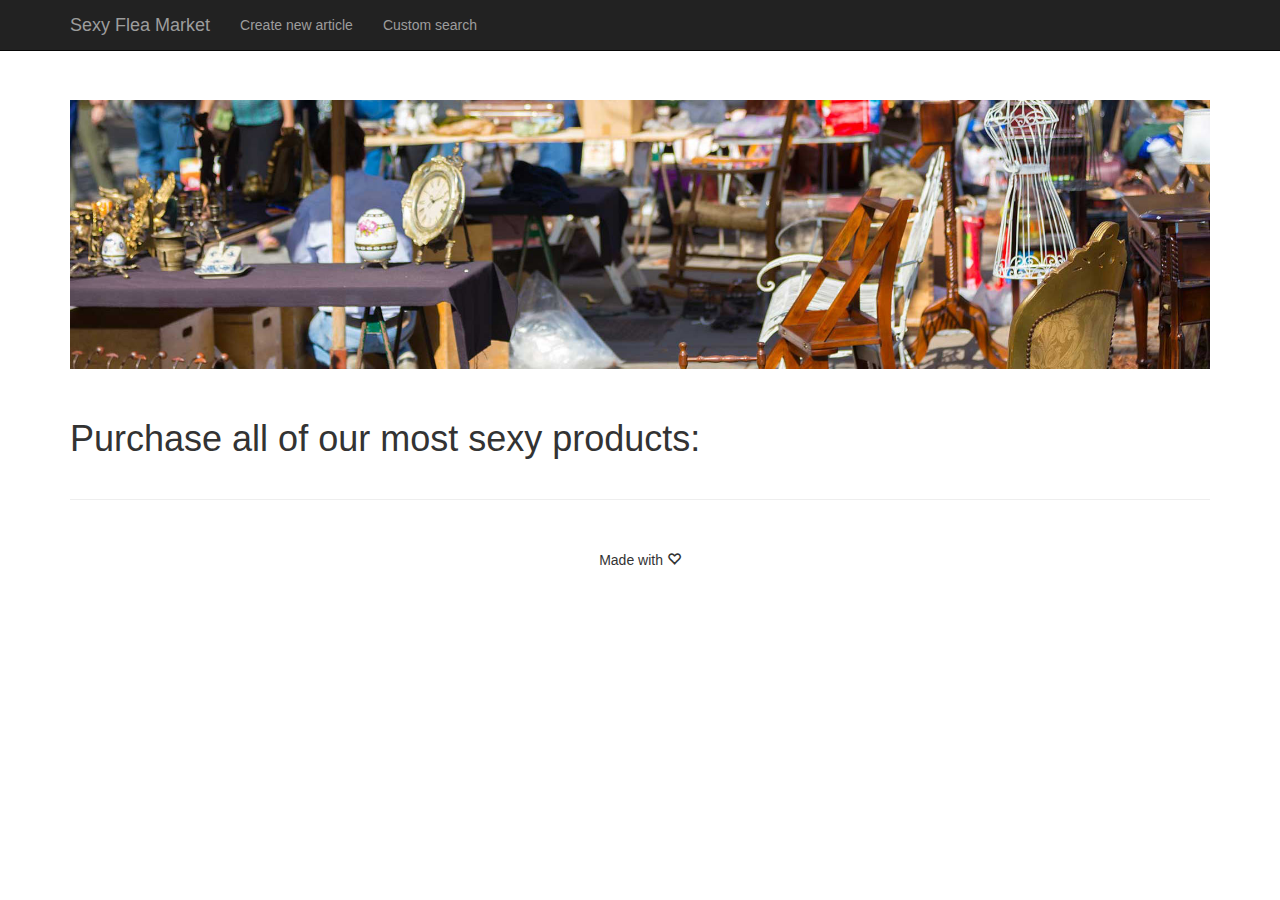
<file: index.html>
<!DOCTYPE html>
<html lang="en">

<head>

    <meta charset="utf-8">
    <meta http-equiv="X-UA-Compatible" content="IE=edge">
    <meta name="viewport" content="width=device-width, initial-scale=1">
    <meta name="description" content="Client for the RESTful API of the FleaMarket Application.">
    <meta name="author" content="Daniel Brunner, Ricarda Schagerl">

    <title>Sexy Flea Market - The sexy client</title>

    <!-- Bootstrap Core CSS -->
    <link href="css/bootstrap.min.css" rel="stylesheet">

    <!-- Custom CSS -->
    <link href="css/shop-homepage.css" rel="stylesheet">

    <!-- HTML5 Shim and Respond.js IE8 support of HTML5 elements and media queries -->
    <!-- WARNING: Respond.js doesn't work if you view the page via file:// -->
    <!--[if lt IE 9]>
        <script src="https://oss.maxcdn.com/libs/html5shiv/3.7.0/html5shiv.js"></script>
        <script src="https://oss.maxcdn.com/libs/respond.js/1.4.2/respond.min.js"></script>
    <![endif]-->

</head>

<body class="index">

    <!-- Navigation -->
    <nav class="navbar navbar-inverse navbar-fixed-top" role="navigation">
        <div class="container">
            <!-- Brand and toggle get grouped for better mobile display -->
            <div class="navbar-header">
                <button type="button" class="navbar-toggle" data-toggle="collapse" data-target="#bs-example-navbar-collapse-1">
                    <span class="sr-only">Toggle navigation</span>
                    <span class="icon-bar"></span>
                    <span class="icon-bar"></span>
                    <span class="icon-bar"></span>
                </button>
                <a class="navbar-brand" href="#">Sexy Flea Market</a>
            </div>
            
            <!-- Collect the nav links, forms, and other content for toggling -->
            <div class="collapse navbar-collapse" id="bs-example-navbar-collapse-1">
                <ul class="nav navbar-nav">
                    <li>
                        <a href="./newProduct.html">Create new article</a>
                    </li>
                    <li>
                        <a href="./filteredProducts.html">Custom search</a>
                    </li>
                </ul>
            </div>
            <!-- /.navbar-collapse -->
        </div>
        <!-- /.container -->
    </nav>

    <!-- Page Content -->
    <div class="container">

        <div class="row header-holder">
            <div class="col-md-12">
                <img src="img/flea-market-small.jpg" class="img-responsive" alt="">
            </div>
        </div>

        <h1 class="main-headline">Purchase all of our most sexy products:</h1>
        <div class="row article-holder"></div>

    </div>
    <!-- /.container -->

    <div class="container">

        <hr>

        <!-- Footer -->
        <footer>
            <div class="row">
                <div class="col-lg-12">
                    <p>Made with <i class="glyphicon glyphicon-heart-empty" aria-hidden="true"></i></p>
                </div>
            </div>
        </footer>

    </div>
    <!-- /.container -->

    <!-- jQuery -->
    <script src="js/jquery.js"></script>

    <!-- Bootstrap Core JavaScript -->
    <script src="js/bootstrap.min.js"></script>

    <!-- Custom -->
    <script src="js/apiRequests.js"></script>

</body>

</html>
</file>
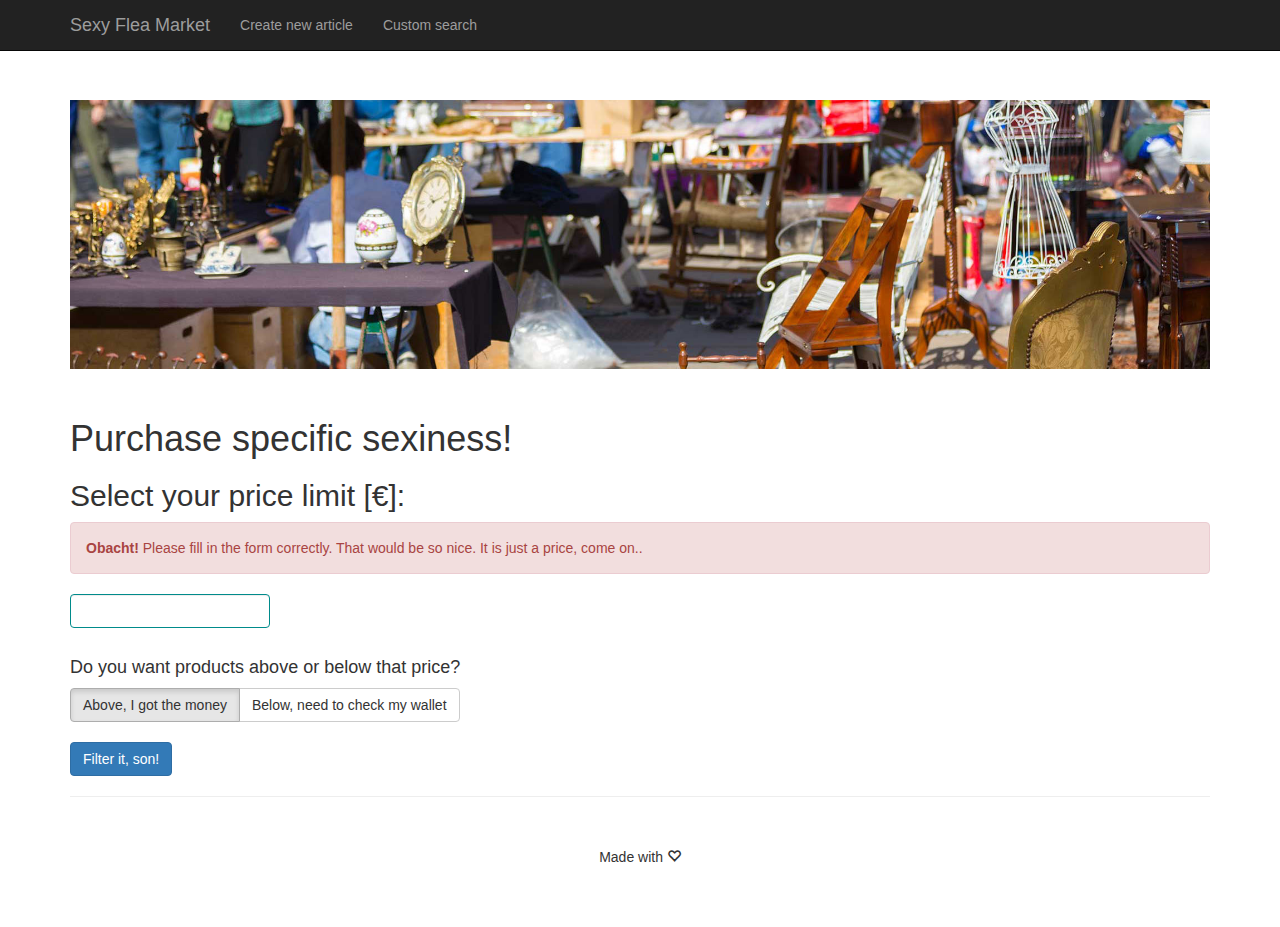
<file: filteredProducts.html>
<!DOCTYPE html>
<html lang="en">

<head>

    <meta charset="utf-8">
    <meta http-equiv="X-UA-Compatible" content="IE=edge">
    <meta name="viewport" content="width=device-width, initial-scale=1">
    <meta name="description" content="Client for the RESTful API of the FleaMarket Application.">
    <meta name="author" content="Daniel Brunner, Ricarda Schagerl">

    <title>Sexy Flea Market - The sexy client</title>

    <!-- Bootstrap Core CSS -->
    <link href="css/bootstrap.min.css" rel="stylesheet">

    <!-- Custom CSS -->
    <link href="css/shop-homepage.css" rel="stylesheet">

    <!-- HTML5 Shim and Respond.js IE8 support of HTML5 elements and media queries -->
    <!-- WARNING: Respond.js doesn't work if you view the page via file:// -->
    <!--[if lt IE 9]>
        <script src="https://oss.maxcdn.com/libs/html5shiv/3.7.0/html5shiv.js"></script>
        <script src="https://oss.maxcdn.com/libs/respond.js/1.4.2/respond.min.js"></script>
    <![endif]-->

</head>

<body class="filteredProducts">

    <!-- Navigation -->
    <nav class="navbar navbar-inverse navbar-fixed-top" role="navigation">
        <div class="container">
            <!-- Brand and toggle get grouped for better mobile display -->
            <div class="navbar-header">
                <button type="button" class="navbar-toggle" data-toggle="collapse" data-target="#bs-example-navbar-collapse-1">
                    <span class="sr-only">Toggle navigation</span>
                    <span class="icon-bar"></span>
                    <span class="icon-bar"></span>
                    <span class="icon-bar"></span>
                </button>
                <a class="navbar-brand" href="./index.html">Sexy Flea Market</a>
            </div>

            <!-- Collect the nav links, forms, and other content for toggling -->
            <div class="collapse navbar-collapse" id="bs-example-navbar-collapse-1">
                <ul class="nav navbar-nav">
                    <li>
                        <a href="./newProduct.html">Create new article</a>
                    </li>
                    <li>
                        <a href="#">Custom search</a>
                    </li>
                </ul>
            </div>
            <!-- /.navbar-collapse -->
        </div>
        <!-- /.container -->
    </nav>

    <!-- Page Content -->
    <div class="container">

        <div class="row header-holder">
            <div class="col-md-12">
                <img src="img/flea-market-small.jpg" class="img-responsive" alt="">
            </div>
        </div>

        <h1 class="main-headline">Purchase specific sexiness!</h1>
        <h2>Select your price limit [€]:</h2>

        <div class="alert alert-danger">
            <strong>Obacht!</strong> Please fill in the form correctly. That would be so nice. It is just a price, come on..
        </div>

        <div class="form-group" style="width: 200px; margin-bottom: 30px;">
            <input class="form-control price_input" type="number" style="border-color: darkcyan" />
        </div>

        <h4>Do you want products above or below that price?</h4>
        <div class="btn-group" data-toggle="buttons">
            <label class="btn btn-default active">
                    <input type="radio" checked="" name="price" value="priceAbove">Above, I got the money
                </label>
            <label class="btn btn-default">
                    <input type="radio" name="price" value="priceBelow">Below, need to check my wallet
                </label>
        </div>

        <button id="filterButton" class="btn btn-primary" style="display: block; margin-top: 20px;">Filter it, son!</button>

        <div class="row article-holder"></div>

    </div>
    <!-- /.container -->

    <div class="container">

        <hr>

        <!-- Footer -->
        <footer>
            <div class="row">
                <div class="col-lg-12">
                    <p>Made with <i class="glyphicon glyphicon-heart-empty" aria-hidden="true"></i></p>
                </div>
            </div>
        </footer>

    </div>
    <!-- /.container -->

    <!-- jQuery -->
    <script src="js/jquery.js"></script>

    <!-- Bootstrap Core JavaScript -->
    <script src="js/bootstrap.min.js"></script>

    <!-- Custom -->
    <script src="js/filteredProducts.js"></script>

</body>

</html>
</file>
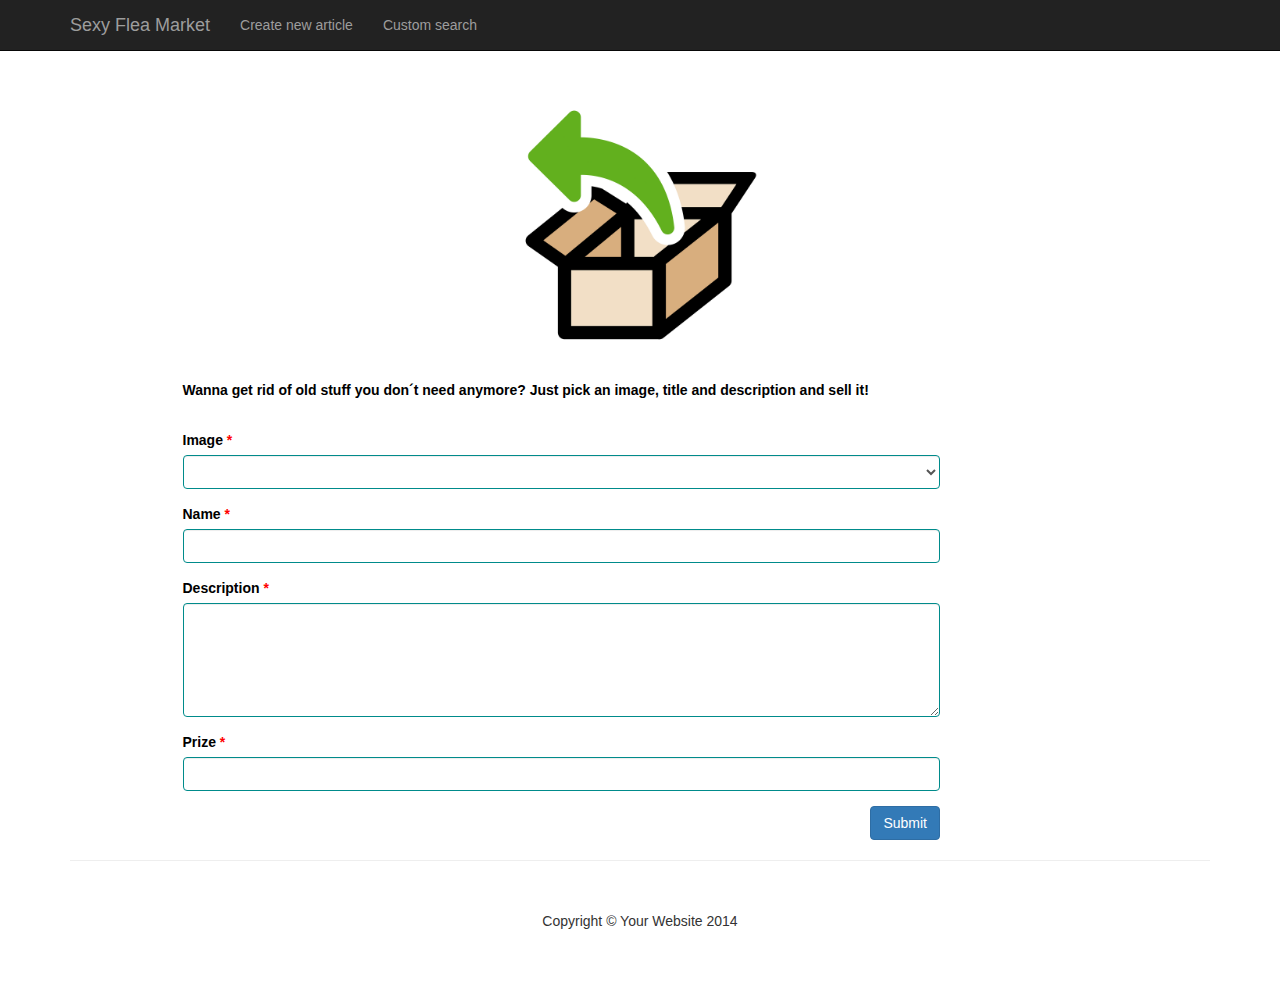
<file: newProduct.html>
<!DOCTYPE html>
<html lang="en">

<head>

    <meta charset="utf-8">
    <meta http-equiv="X-UA-Compatible" content="IE=edge">
    <meta name="viewport" content="width=device-width, initial-scale=1">
    <meta name="description" content="">
    <meta name="author" content="">

    <title>Sexy Flea Market - The sexy client</title>

    <!-- Bootstrap Core CSS -->
    <link href="css/bootstrap.min.css" rel="stylesheet">

    <!-- Custom CSS -->
    <link href="css/shop-homepage.css" rel="stylesheet">

    <!-- HTML5 Shim and Respond.js IE8 support of HTML5 elements and media queries -->
    <!-- WARNING: Respond.js doesn't work if you view the page via file:// -->
    <!--[if lt IE 9]>
        <script src="https://oss.maxcdn.com/libs/html5shiv/3.7.0/html5shiv.js"></script>
        <script src="https://oss.maxcdn.com/libs/respond.js/1.4.2/respond.min.js"></script>
    <![endif]-->

</head>

<body class="newProduct">

    <!-- Navigation -->
    <nav class="navbar navbar-inverse navbar-fixed-top" role="navigation">
        <div class="container">
            <!-- Brand and toggle get grouped for better mobile display -->
            <div class="navbar-header">
                <button type="button" class="navbar-toggle" data-toggle="collapse" data-target="#bs-example-navbar-collapse-1">
                    <span class="sr-only">Toggle navigation</span>
                    <span class="icon-bar"></span>
                    <span class="icon-bar"></span>
                    <span class="icon-bar"></span>
                </button>
                <a class="navbar-brand" href="./index.html">Sexy Flea Market</a>
            </div>
            <!-- Collect the nav links, forms, and other content for toggling -->
            <div class="collapse navbar-collapse" id="bs-example-navbar-collapse-1">
                <ul class="nav navbar-nav">
                    <li>
                        <a href="./newProduct.html">Create new article</a>
                    </li>
                    <li>
                        <a href="./filteredProducts.html">Custom search</a>
                    </li>
                </ul>
            </div>
            <!-- /.navbar-collapse -->
        </div>
        <!-- /.container -->
    </nav>

    <!-- Page Content -->
    <div class="container">

        <div class="row header-holder">
            <div class="col-md-12 text-center">
                <img class="img-responsive " src="img/upload.png" alt="" style="max-height: 250px;">
            </div>
        </div>


        <div class="row">

            <!--Upload Formular-->
            <div class="col-md-10 col-md-offset-1">

                <!-- Special version of Bootstrap that only affects content wrapped in .bootstrap-iso -->
                <!-- Special version of Bootstrap that only affects content wrapped in .bootstrap-iso -->
                <link rel="stylesheet" href="https://formden.com/static/cdn/bootstrap-iso.css" />

                <!-- Inline CSS based on choices in "Settings" tab -->
                <style>
                    .bootstrap-iso .formden_header h2,
                    .bootstrap-iso .formden_header p,
                    .bootstrap-iso form {
                        font-family: Arial, Helvetica, sans-serif;
                        color: black
                    }
                    
                    .bootstrap-iso form button,
                    .bootstrap-iso form button:hover {
                        color: white !important;
                    }
                    
                    .asteriskField {
                        color: red;
                    }
                </style>

                <!-- HTML Form (wrapped in a .bootstrap-iso div) -->
                <div class="bootstrap-iso">
                    <div class="container-fluid">
                        <div class="row">
                            <div class="col-md-10 col-sm-10 col-xs-12">
                                <form>

                                    <p style="font-weight: bold">Wanna get rid of old stuff you don´t need anymore? Just pick an image, title and description
                                        and sell it!</p><br/>

                                    <div class="alert alert-danger">
                                        <strong>Obacht!</strong> Please fill in the form correctly. That would be so nice.
                                    </div>

                            
                            <div class="form-group ">
                                <label class="control-label requiredField" for="article_image">Image
<span class="asteriskField">
        *
       </span>
      </label>
                                <select class="form-control" id="article_image" name="article_image" type="text" style="border-color: darkcyan"></select>
                            </div>

                            <div class="form-group ">
                                <label class="control-label requiredField" for="name">
       Name
       <span class="asteriskField">
        *
       </span>
      </label>
                                <input class="form-control" id="name" name="name" type="text" style="border-color: darkcyan" />
                            </div>
                            <div class="form-group ">
                                <label class="control-label requiredField" for="description">
       Description
       <span class="asteriskField">
        *
       </span>
      </label>
                                <textarea class="form-control" id="description" rows="5" name="description" type="text" style="border-color: darkcyan"></textarea>
                            </div>
                            <div class="form-group ">
                                <label class="control-label requiredField" for="prize">
       Prize
       <span class="asteriskField">
        *
       </span>
      </label>
                                <input class="form-control" id="prize" name="prize" type="number" style="border-color: darkcyan" />
                            </div>
                            <div class="form-group">
                                <div>
                                    <button id="submitButton" class="btn btn-primary pull-right" name="submit">Submit</button>
                                </div>
                            </div>
                            </form>
                        </div>
                    </div>
                </div>
            </div>
            <!--Upload Formular Ende-->

        </div>
    </div>

    </div>
    <!-- /.container -->

    <div class="container">

        <hr>

        <!-- Footer -->
        <footer>
            <div class="row">
                <div class="col-lg-12">
                    <p>Copyright &copy; Your Website 2014</p>
                </div>
            </div>
        </footer>

    </div>
    <!-- /.container -->

    <!-- jQuery -->
    <script src="js/jquery.js"></script>

    <!-- Bootstrap Core JavaScript -->
    <script src="js/bootstrap.min.js"></script>
    <script src="js/newProductValidation.js"></script>

</body>

</html>
</file>
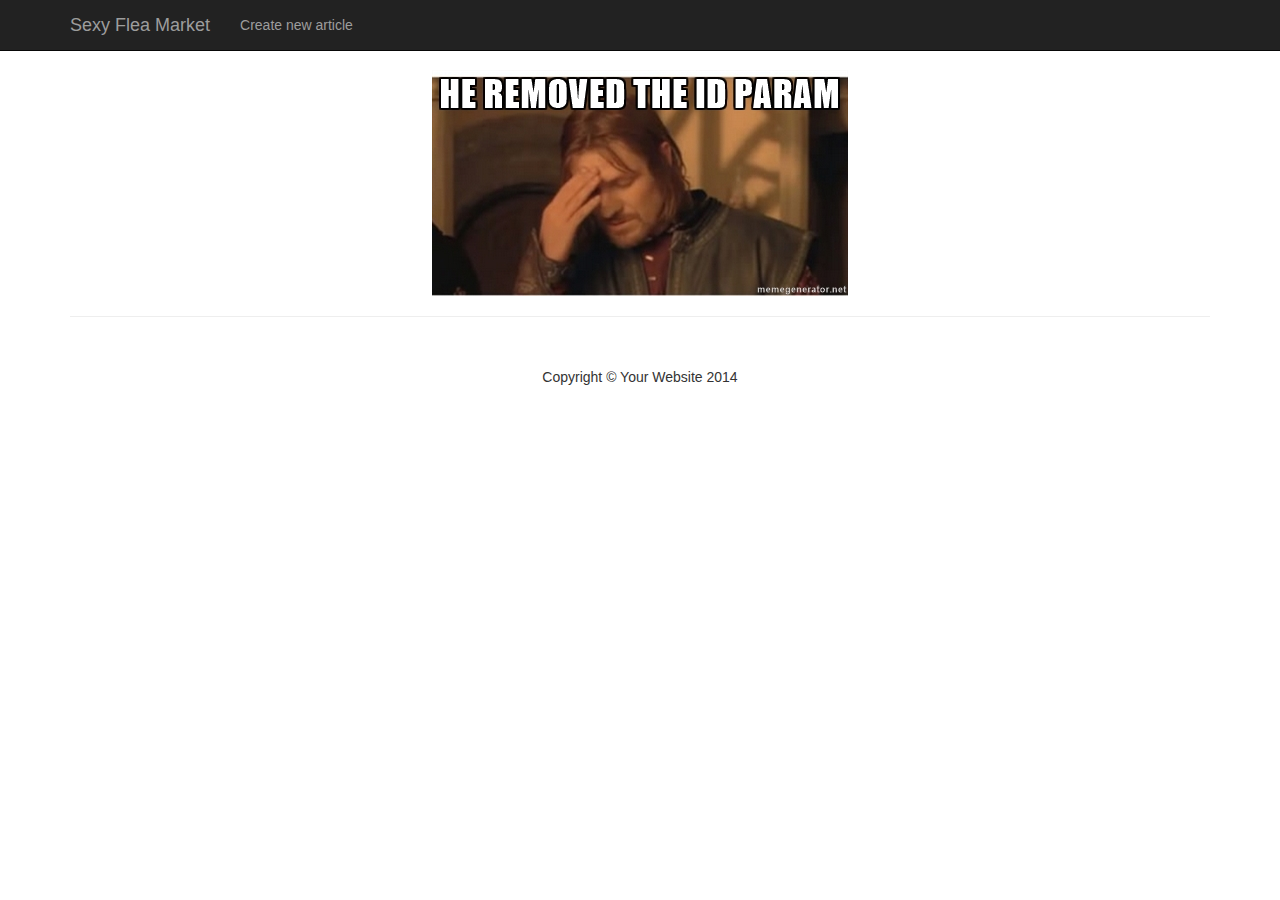
<file: productDetail.html>
<!DOCTYPE html>
<html lang="en">

<head>

    <meta charset="utf-8">
    <meta http-equiv="X-UA-Compatible" content="IE=edge">
    <meta name="viewport" content="width=device-width, initial-scale=1">
    <meta name="description" content="">
    <meta name="author" content="">

    <title>Detailansicht</title>

    <!-- Bootstrap Core CSS -->
    <link href="css/bootstrap.min.css" rel="stylesheet">

    <!-- Custom CSS -->
    <link href="css/shop-homepage.css" rel="stylesheet">

    <!-- HTML5 Shim and Respond.js IE8 support of HTML5 elements and media queries -->
    <!-- WARNING: Respond.js doesn't work if you view the page via file:// -->
    <!--[if lt IE 9]>
        <script src="https://oss.maxcdn.com/libs/html5shiv/3.7.0/html5shiv.js"></script>
        <script src="https://oss.maxcdn.com/libs/respond.js/1.4.2/respond.min.js"></script>
    <![endif]-->

</head>

<body class="productDetail">

    <!-- Navigation -->
    <nav class="navbar navbar-inverse navbar-fixed-top" role="navigation">
        <div class="container">
            <!-- Brand and toggle get grouped for better mobile display -->
            <div class="navbar-header">
                <button type="button" class="navbar-toggle" data-toggle="collapse" data-target="#bs-example-navbar-collapse-1">
                    <span class="sr-only">Toggle navigation</span>
                    <span class="icon-bar"></span>
                    <span class="icon-bar"></span>
                    <span class="icon-bar"></span>
                </button>
                <a class="navbar-brand" href="./index.html">Sexy Flea Market</a>
            </div>
            <!-- Collect the nav links, forms, and other content for toggling -->
            <div class="collapse navbar-collapse" id="bs-example-navbar-collapse-1">
                <ul class="nav navbar-nav">
                    <li>
                        <a href="./newProduct.html">Create new article</a>
                    </li>
                </ul>
            </div>
            <!-- /.navbar-collapse -->
        </div>
        <!-- /.container -->
    </nav>

    <!-- Page Content -->
    <div class="container article-holder"></div>
    <!-- /.container -->

    <div class="container">

        <div class="text-center product-detail button-holder">

            <a href="./index.html" class="btn btn-primary">Back to overview</a>
            <button class="btn btn-danger" data-toggle="modal" data-target="#myModal">Delete article</button>

            <!-- Modal -->
            <div id="myModal" class="modal fade" role="dialog">
            <div class="modal-dialog">

                <!-- Modal content-->
                <div class="modal-content">
                <div class="modal-header">
                    <button type="button" class="close" data-dismiss="modal">&times;</button>
                    <h4 class="modal-title">REALLY delete article?</h4>
                </div>
                <div class="modal-body">
                    <button id="deleteButton" type="button" class="btn btn-danger" data-dismiss="modal">Yes!</button>
                    <button type="button" class="btn btn-default" data-dismiss="modal">Close</button>
                </div>
                </div>

            </div>
            </div>

        </div>

        <hr>

        <!-- Footer -->
        <footer>
            <div class="row">
                <div class="col-lg-12">
                    <p>Copyright &copy; Your Website 2014</p>
                </div>
            </div>
        </footer>

    </div>
    <!-- /.container -->

    <!-- jQuery -->
    <script src="js/jquery.js"></script>

    <!-- Bootstrap Core JavaScript -->
    <script src="js/bootstrap.min.js"></script>

    <!-- Custom -->
    <script src="js/apiRequests.js"></script>
</body>

</html>
</file>
<file: css/shop-homepage.css>
/*!
 * Start Bootstrap - Shop Homepage (http://startbootstrap.com/)
 * Copyright 2013-2016 Start Bootstrap
 * Licensed under MIT (https://github.com/BlackrockDigital/startbootstrap/blob/gh-pages/LICENSE)
 */

body {
    padding-top: 70px; /* Required padding for .navbar-fixed-top. Remove if using .navbar-static-top. Change if height of navigation changes. */
}

.slide-image {
    width: 100%;
}

.carousel-holder {
    margin-bottom: 30px;
}

.carousel-control,
.item {
    border-radius: 4px;
}

.caption {
    overflow: hidden;
}

.caption h4 {
    white-space: nowrap;
}

.thumbnail img {
    width: 100%;
}

.ratings {
    padding-right: 10px;
    padding-left: 10px;
    color: #d17581;
}

.thumbnail {
    padding: 0;
}

.thumbnail .caption-full {
    padding: 9px;
    color: #333;
}

footer {
    margin: 50px 0;
}

.header-holder {
    padding: 30px 0 30px 0;
}

footer {
    text-align: center;
}

.main-headline {
    margin-bottom: 20px;
}

.image-detail {
    max-width: 80%;
    max-height: 500px;
    margin-bottom: 30px;
}

.productDetail .img-responsive {
    margin: 0 auto;
}

.newProduct .img-responsive {
    margin: 0 auto;
}

.productDetail .button-holder {
    display: none;
}

.button-holder {
    margin-top: 30px;
}

form .alert {
    display: none;
}
</file>
